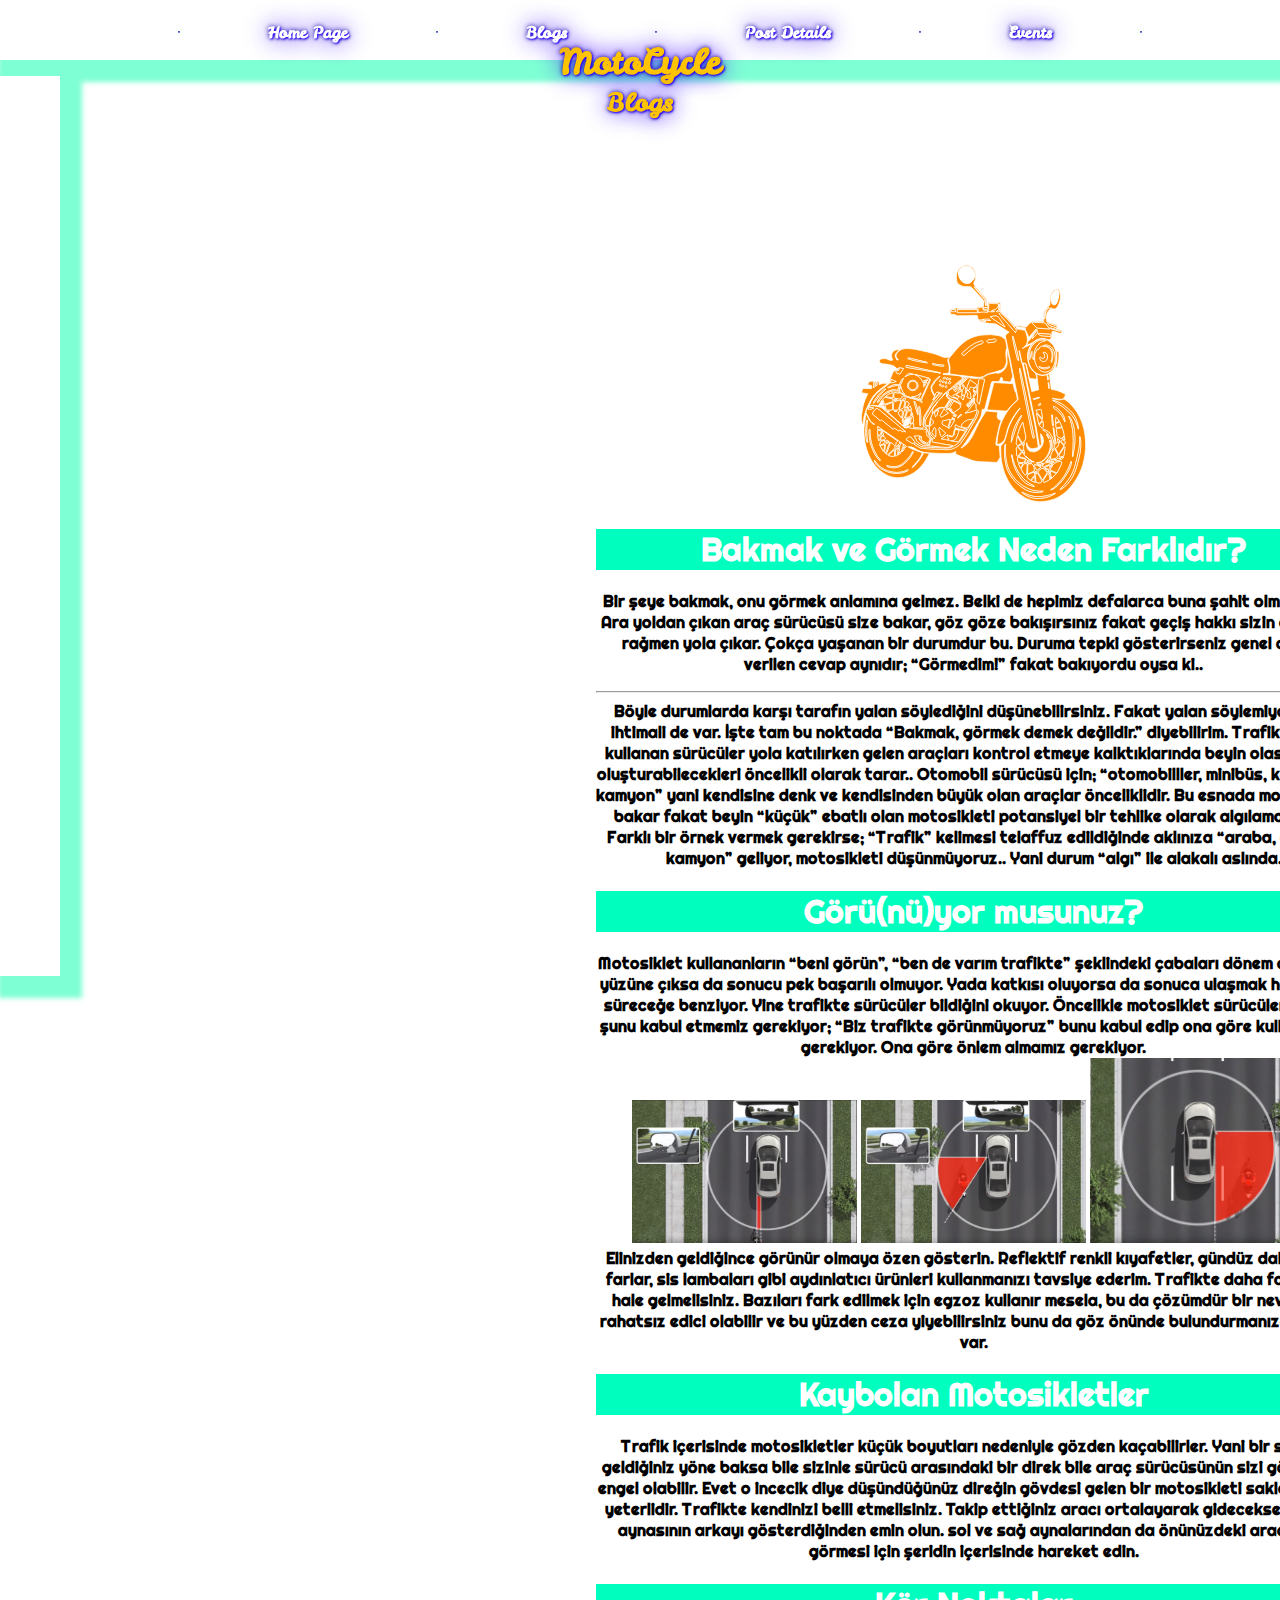
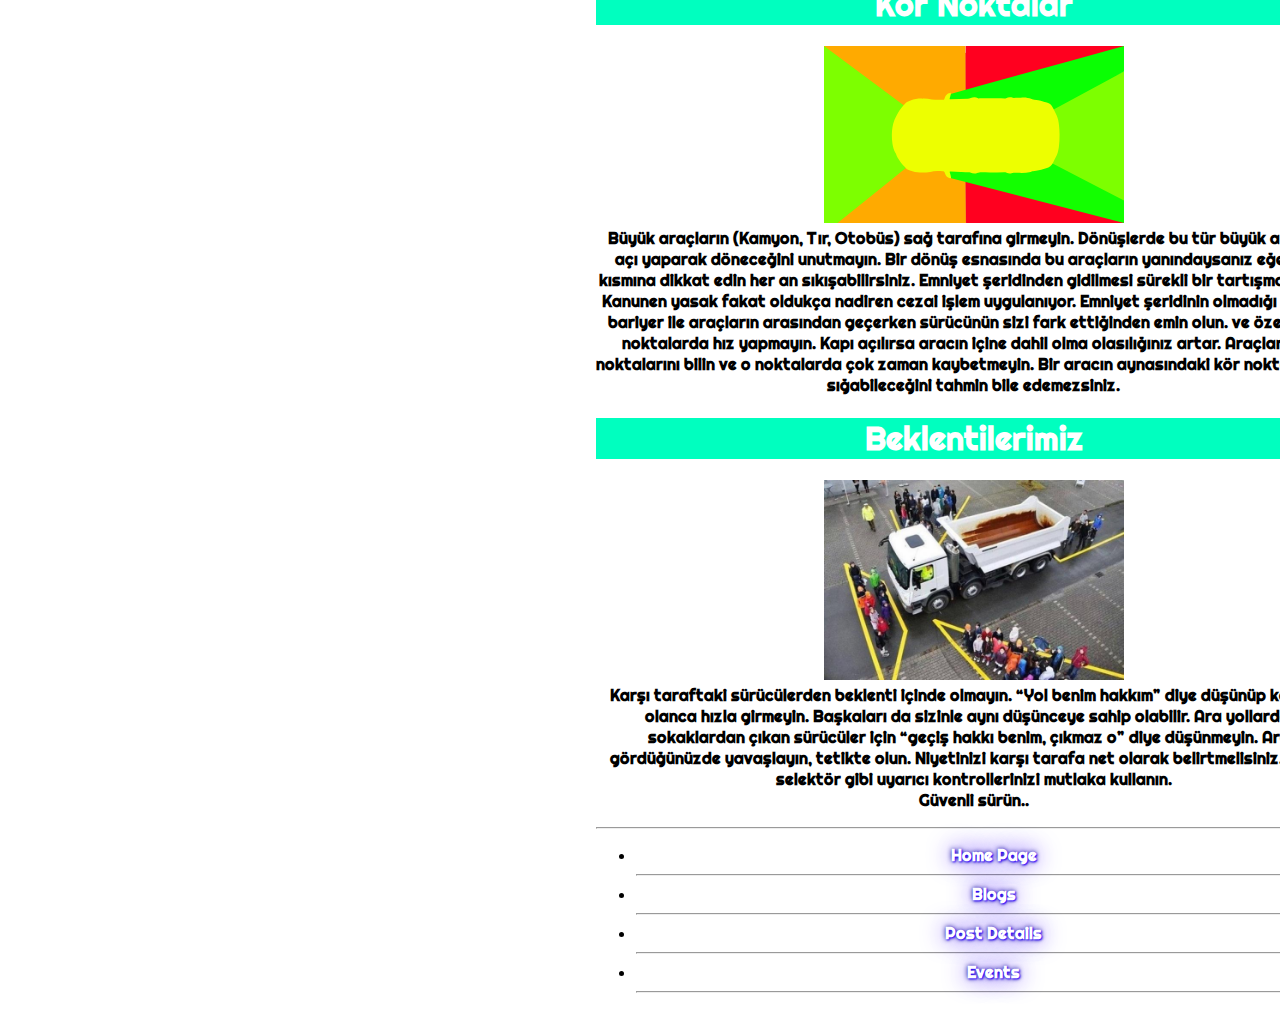
<file: Blogs.html>
<!DOCTYPE html>
<html lang="en">
  <head>
    <link rel="icon" href="/src/favicon/zyro-image.svg" type="image/x-svg" />
    <link rel="stylesheet" href="../src/css/Mtc.css"/>
    <meta charset="UTF-8" />
    <meta http-equiv="X-UA-Compatible" content="IE=edge" />
    <meta name="viewport" content="width=device-width, initial-scale=1.0" />
    <title>MotoCycle Blogs</title>
  </head>
  <body>
    <!--!!--NAVBAR-BASLANGIC--!!-->
    <div class="navbar">
      <div class="navbar-wrapper">
      <div class="logo-wrapper">
        <div class="logo0">MotoCycle</div>
        <div class="logo1">Blogs</div>
        
      </div>
      
      <!--!!--MENU-CONTAİNER-BASLANGIC--!!-->
      <div class="menu-container">
        
              <!--!!MENU-LİST-BASLANGIC--!!-->
        
          <ul class="menu-list">
            <hr>
            <li><a href="/index.html" class="menu-list-item">Home Page</a></li>
            <hr>
            <li><a href="/Blogs.html" class="menu-list-item">Blogs</a></li>
            <hr>
            <li><a href="/PostDetails.html" class="menu-list-item">Post Details</a></li>
            <hr>
            <li><a href="/Events.html" class="menu-list-item">Events</a></li>
            <hr>
          </ul>

      </div>
    </div>
  </div>
               <!--!!--MENU-LİST-SON--!!-->
        
      <!--!!--MENU-CONTAİNER-SON--!!-->

  <!--!!--NAVBAR-SON--!!-->  
      

      <!--!!--PROFİLE-CONTAİNER-BASLANGIC--!!-->


      <!--<div class="profile-container">Profil</div>
        
      
      <!--!!PROFİLE-CONTAİNER-SON--!!-->
      
    
    <!--!!--Main-Baslangic--!!-->
    <div class="main">
        <div class="container">
            <img src="../src/img/SVG/zyro-image.svg" alt="225" width="225" />
            
              <h1>Bakmak ve Görmek Neden Farklıdır?</h1>
              <p>
                Bir şeye bakmak, onu görmek anlamına gelmez. Belki de hepimiz defalarca buna şahit olmuşuzdur.
                Ara yoldan çıkan araç sürücüsü size bakar, göz göze bakışırsınız fakat geçiş hakkı sizin olmasına rağmen yola çıkar.
                Çokça yaşanan bir durumdur bu. Duruma tepki gösterirseniz genel olarak verilen cevap aynıdır; “Görmedim!” fakat bakıyordu oysa ki..
                <br>
                <hr>
                Böyle durumlarda karşı tarafın yalan söylediğini düşünebilirsiniz. Fakat yalan söylemiyor olma ihtimali de var.
                İşte tam bu noktada “Bakmak, görmek demek değildir.” diyebilirim. Trafikte araç kullanan sürücüler yola katılırken
                gelen araçları kontrol etmeye kalktıklarında beyin olası tehlike oluşturabilecekleri öncelikli olarak tarar..
                Otomobil sürücüsü için; “otomobilller, minibüs, kamyonet, kamyon” yani kendisine denk ve kendisinden büyük olan araçlar önceliklidir.
                Bu esnada motosiklete bakar fakat beyin “küçük” ebatlı olan motosikleti potansiyel bir tehlike olarak algılamayabilir. Farklı bir örnek vermek
                gerekirse; “Trafik” kelimesi telaffuz edildiğinde aklınıza “araba, otobüs, kamyon” geliyor, motosikleti düşünmüyoruz.. Yani durum “algı” ile alakalı aslında.
                <br>
                
              </p>
                <h1>Görü(nü)yor musunuz?</h1>
              <p>

                Motosiklet kullananların “beni görün”, “ben de varım trafikte” şeklindeki çabaları dönem dönem su yüzüne çıksa da sonucu pek başarılı olmuyor.
                Yada katkısı oluyorsa da sonuca ulaşmak hayli uzun süreceğe benziyor. Yine trafikte sürücüler bildiğini okuyor. Öncelikle motosiklet sürücüleri
                olarak şunu kabul etmemiz gerekiyor; “Biz trafikte görünmüyoruz” bunu kabul edip ona göre kullanmamız gerekiyor. Ona göre önlem almamız gerekiyor.
                <br>
                
                <img src="../src/img/1.png" alt="225" width="225"/>
                <img src="../src/img/2.png" alt="225" width="225"/>
                <img src="../src/img/3.png" alt="225" width="225"/>
                <br>
                
                Elinizden geldiğince görünür olmaya özen gösterin. Reflektif renkli kıyafetler,
                gündüz dahi yanan farlar, sis lambaları gibi aydınlatıcı ürünleri kullanmanızı tavsiye ederim.
                Trafikte daha fark edilir hale gelmelisiniz. Bazıları fark edilmek için egzoz kullanır mesela,
                bu da çözümdür bir nevi fakat rahatsız edici olabilir ve bu yüzden ceza yiyebilirsiniz bunu da
                göz önünde bulundurmanızda yarar var.
                <br>
                
              </p>
                <h1>Kaybolan Motosikletler</h1>
              <p>
                
                
                Trafik içerisinde motosikletler küçük boyutları nedeniyle gözden kaçabilirler.
                Yani bir sürücü geldiğiniz yöne baksa bile sizinle sürücü arasındaki bir direk
                bile araç sürücüsünün sizi görmesine engel olabilir. Evet o incecik diye düşündüğünüz
                direğin gövdesi gelen bir motosikleti saklamak için yeterlidir. Trafikte kendinizi belli
                etmelisiniz. Takip ettiğiniz aracı ortalayarak gidecekseniz orta aynasının arkayı gösterdiğinden
                emin olun. sol ve sağ aynalarından da önünüzdeki aracın sizi görmesi için şeridin içerisinde hareket edin.
                <br>
                
              </p>
                <h1>Kör Noktalar</h1>
              <p>
                
                
                <img src="../src/img/SVG/KorNokta.svg" alt="300" width="300"/>
                <br>
                
                Büyük araçların (Kamyon, Tır, Otobüs) sağ tarafına girmeyin.
                Dönüşlerde bu tür büyük araçların açı yaparak döneceğini unutmayın.
                Bir dönüş esnasında bu araçların yanındaysanız eğer arka kısmına dikkat edin
                her an sıkışabilirsiniz. Emniyet şeridinden gidilmesi sürekli bir tartışma konusu,
                Kanunen yasak fakat oldukça nadiren cezai işlem uygulanıyor. Emniyet şeridinin olmadığı 
                yerlerde bariyer ile araçların arasından geçerken sürücünün sizi fark ettiğinden emin olun.
                ve özellikle bu noktalarda hız yapmayın. Kapı açılırsa aracın içine dahil olma olasılığınız artar.
                Araçların kör noktalarını bilin ve o noktalarda çok zaman kaybetmeyin. Bir aracın aynasındaki kör
                noktaya neler sığabileceğini tahmin bile edemezsiniz.
                
                
              </p>
                <h1>Beklentilerimiz</h1>
              <p>
                
                
                <img src="../src/img/KorNokta1.jpg" alt="300" width="300"/>
                <br>
                
                Karşı taraftaki sürücülerden beklenti içinde olmayın.
                “Yol benim hakkım” diye düşünüp kavşağa olanca hızla girmeyin.
                Başkaları da sizinle aynı düşünceye sahip olabilir. Ara yollardan,
                sokaklardan çıkan sürücüler için “geçiş hakkı benim, çıkmaz o” diye düşünmeyin.
                Araç gördüğünüzde yavaşlayın, tetikte olun. Niyetinizi karşı tarafa net olarak belirtmelisiniz.
                Sinyal, selektör gibi uyarıcı kontrollerinizi mutlaka kullanın.
                <br>Güvenli sürün..
                
              </p>
                <!--!!--MENU-CONTAİNER-BASLANGIC--!!-->
      <nav class="main-container">
        
        <!--!!MENU-LİST-BASLANGIC--!!-->
  <nav class="main-list">
    <hr>
    <ul>
      <li><a href="/index.html" class="main-list-item">Home Page</a></li>
      <hr>
      <li><a href="/Blogs.html" class="main-list-item">Blogs</a></li>
      <hr>
      <li><a href="/PostDetails.html" class="main-list-item">Post Details</a></li>
      <hr>
      <li><a href="/Events.html" class="main-list-item">Events</a></li>
      <hr>
    </nav>
   </ul>
  </nav>
              </p>
        </div>
    </div>

      <!--!!--Main-Son--!!-->
    <!--!!--SİDEBAR-BASLANGIC--!!-->
    <div class="sidebar"></div>
    <div class="sidebar-wrapper">
      
    </div>

    <nav class="left-menu-container">
      <nav class="left-menu-list">
        
      </nav>
    </nav>
    
    <!--!!--SİDEBAR-SON--!!-->
    
    
  </body>
</html>
</file>
<file: src/css/Mtc.css>
@import url('https://fonts.googleapis.com/css2?family=Courgette&family=Fondamento:ital@0;1&family=Leckerli+One&family=Pacifico&family=Passion+One:wght@400;700;900&family=Qwigley&family=Righteous&family=VT323&display=swap');
/*!---BASE-CSS-START---!*/

head
{
    font-weight : bold;
}

body
{
    height : auto;
    font-family: 'Leckerli One', cursive;
    font-weight: bold;
}
/*!---BASE-CSS-END---!*/

.logo0
{
    font-size: 35px;
    margin-top: 1cm;
    margin-right: 0cm;
}

.logo1
{
    font-size: 25px;
}

/*!---NAVBAR-BASLANGİC---!*/

.navbar
{
    list-style: none;
    gap: 30px;
    background-color : rgb(255, 255, 255);
    height : 60px;
    color: rgb(255, 196, 0);
    text-shadow: 1px 1px 2px rgb(38, 0, 255), 0 0 25px rgb(68, 0, 255), 0 0 5px darkblue;
    position : fixed;
    top : 0;
    left: 0;
    right: 0;
    box-shadow: 10px 10px 5px 12px rgb(127, 255, 212);
    
}

.navbar-wrapper
{
    text-align: center;
    animation-name: logo;
    animation-duration: 20s;
    animation-delay: 2s;
    animation-iteration-count:infinite;
    justify-content: space-between;
    align-items: center;
    height : 100%;
    padding : 0 50px;
}

@keyframes logo
{
    0%   {color:rgb(255, 174, 0); left:0px; top:0px;}
    25%  {color:yellow; left:200px; top:0px;}
    50%  {color:rgb(0, 255, 170); left:200px; top:200px;}
    75%  {color:rgb(62, 145, 253); left:0px; top:200px;}
    90% {color:rgb(255, 155, 205); left:0px; top:0px;}
    100%   {color:rgb(255, 174, 0); left:0px; top:0px;}
}

/*!---MENU-LİST-BASLANGİC---!*/

.menu-list
{
    list-style: none;
    column-gap: 0px;
    position: relative;
    right: 0cm;
    top: -3cm;
}

a
{
    color: white;
    text-decoration:none;
    text-align: center;
}
.menu-list-item
{
    cursor:pointer;
    list-style: none;
    text-align: center;
}
.menu-list-item:hover
{
    color:rgb(255, 208, 0);
    animation-name: menulist;
    animation-duration: 10s;
    transition: 1s;
    animation-delay:1s;
    animation-iteration-count: infinite;
}
@keyframes menulist
{   
    0%   {color:rgb(255, 174, 0); left:0px; top:0px;}
    25%  {color:yellow; left:200px; top:0px;}
    50%  {color:rgb(0, 255, 170); left:200px; top:200px;}
    75%  {color:rgb(62, 145, 253); left:0px; top:200px;}
    90% {color:rgb(255, 155, 205); left:0px; top:0px;}
    100%   {color:rgb(255, 174, 0); left:0px; top:0px;}
}

.menu-list hr
{
    display: block;
    margin-top: 0.5em;
    margin-bottom: 0.5em;
    margin-left: auto;
    margin-right: auto;
    border-style: inset;
    border-width: 1px;
    border-left-color: rgb(0, 47, 255);
    border-right-color: rgb(0, 47, 255);
}

/*!---MENU-LİST-BİTİS---!*/

/*!---NAVBAR-BİTİS---!*/

/*!---MAİN-BASLANGIC---!*/
.main 
{
    width: 30cm;
    margin-left: 200px; 
    padding: 0px 10px;
    top : 2cm;
    margin-top: 100px;
    text-align: center;
    font-family: 'righteous', cursive;
    background-color : rgb(255, 255, 255);
    height : auto;
    color:rgb(0, 0, 0);
    /*text-shadow: 1px 1px 2px rgb(38, 0, 255), 0 0 25px rgb(68, 0, 255), 0 0 5px darkblue;
    */
}
.menu-container .menu-list{
    align-items: center ;
    display: flex;
}
.container 
{
    margin-top: 7cm;
    width:auto;
    top: 2cm;
    margin-left: 10cm;
    z-index: 1;
    background-color : rgb(255, 255, 255);
    font-weight: bold;
}
h1
{
    background-color: rgb(0, 255, 191);
    font-weight: bold;
    color:rgb(255, 255, 255);
}
/*!---MAİN-LİST-BASLANGİC---!*/
.main-list-item
{
    cursor:pointer;
    background-color : rgb(255, 255, 255);
    height : 60px;
    color: rgb(255, 255, 255);
    text-shadow: 1px 1px 2px rgb(38, 0, 255), 0 0 25px rgb(68, 0, 255), 0 0 5px darkblue;
    
}
.main-list-item:hover
{
    color:rgb(255, 208, 0);
    animation-name: mainlist;
    animation-duration: 10s;
    transition: 1s;
    animation-delay:1s;
    animation-iteration-count: infinite;
}
.container img:hover 
{
    -ms-transform: scale(1.2); /* IE 9 */
    -webkit-transform: scale(1.2); /* Safari 3-8 */
     transform: scale(1.2); 
}
@keyframes mainlist
{   
    0%   {color:rgb(255, 174, 0); left:0px; top:0px;}
    25%  {color:yellow; left:200px; top:0px;}
    50%  {color:rgb(0, 255, 170); left:200px; top:200px;}
    75%  {color:rgb(62, 145, 253); left:0px; top:200px;}
    90% {color:rgb(255, 155, 205); left:0px; top:0px;}
    100%   {color:rgb(255, 174, 0); left:0px; top:0px;}
}
/*!---MAİN-LİST-BİTİS---!*/

/*!---MAİN-BİTİS---!*/

/*!---SİDE-BAR-BASLANGİC---!*/
.sidebar
{
    left: 0;
    top: 2cm;
    z-index: 1;
    display:block;
    background-color : rgb(255, 255, 255);
    color:white;
    height: 100%;
    width : 60px;
    box-shadow: 10px 10px 5px 12px rgb(127, 255, 212);
    position: fixed;
}
.sidebar-wrapper
{
    display: flex;
    justify-content: space-between;
    align-items: center;
    padding : 0 50px;
}

.left-menu-list
{
    display:flex;
    list-style:none;
    column-gap:30px;
    z-index: 1;
    top: 0;
    left: 0;
}

/*!---SİDE-BAR-BİTİS---!*/

@keyframes prfl
{
    0%   {color:rgb(255, 174, 0); left:0px; top:0px;}
    25%  {color:yellow; left:200px; top:0px;}
    50%  {color:rgb(0, 255, 170); left:200px; top:200px;}
    75%  {color:rgb(62, 145, 253); left:0px; top:200px;}
    100% {color:rgb(255, 155, 205); left:0px; top:0px;}
}
</file>
